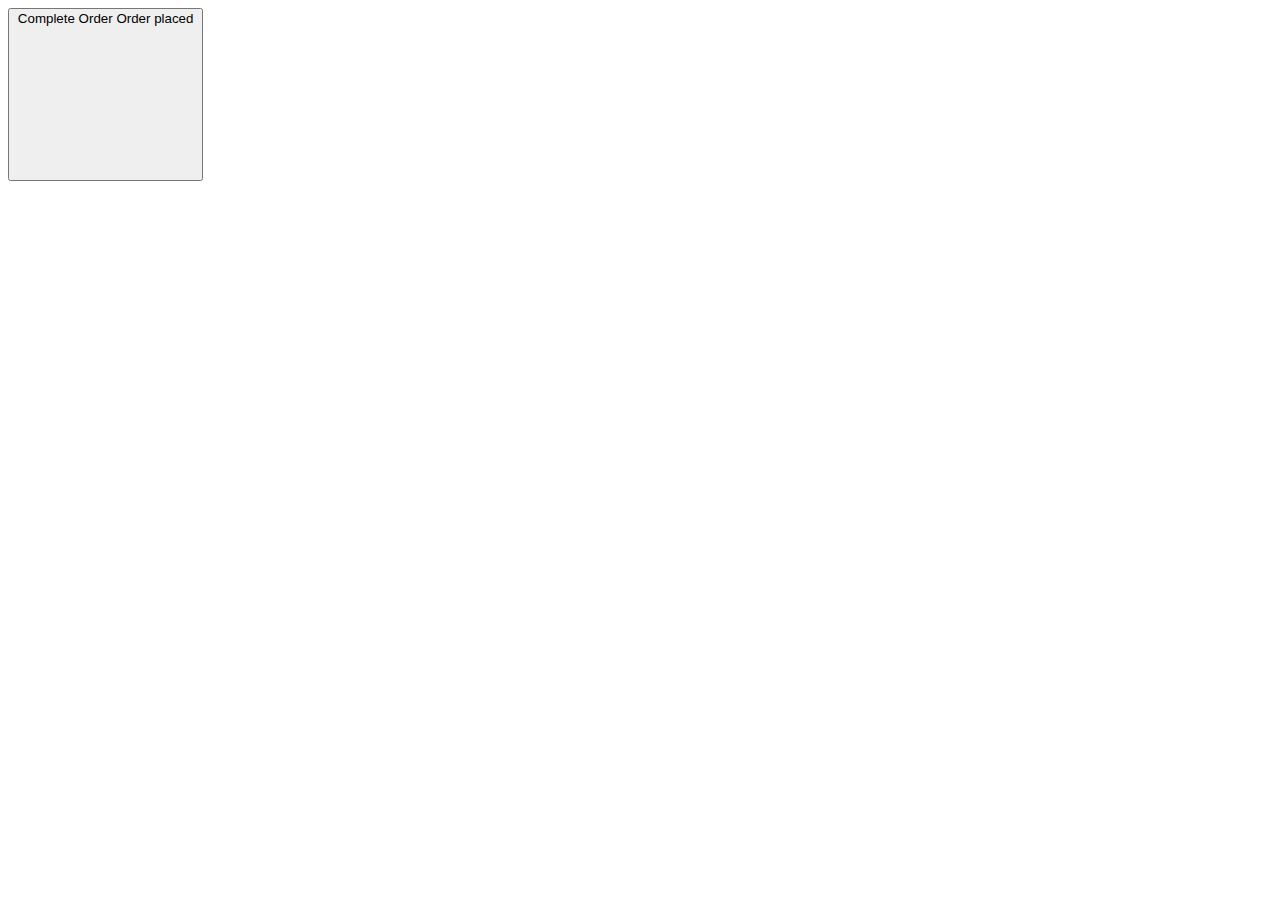
<file: random.html>
<!DOCTYPE html>
<html lang="en">
<head>
    <meta charset="UTF-8">
    <meta http-equiv="X-UA-Compatible" content="IE=edge">
    <meta name="viewport" content="width=device-width, initial-scale=1.0">
    <title>Document</title>
    <style>
        
.truck-button {
    --color: #fff;
    --background: #2B3044;
    --tick: #16BF78;
    --base: #0D0F18;
    --wheel: #2B3044;
    --wheel-inner: #646B8C;
    --wheel-dot: #fff;
    --back: #6D58FF;
    --back-inner: #362A89;
    --back-inner-shadow: #2D246B;
    --front: #A6ACCD;
    --front-shadow: #535A79;
    --front-light: #FFF8B1;
    --window: #2B3044;
    --window-shadow: #404660;
    --street: #646B8C;
    --street-fill: #404660;
    --box: #DCB97A;
    --box-shadow: #B89B66;
    padding: 12px 0;
    width: 172px;
    cursor: pointer;
    text-align: center;
    position: relative;
    border: none;
    outline: none;
    color: var(--color);
    background: var(--background);
    border-radius: var(--br, 5px);
    -webkit-appearance: none;
    -webkit-tap-highlight-color: transparent;
    transform-style: preserve-3d;
    transform: rotateX(var(--rx, 0deg)) translateZ(0);
    transition: transform .5s, border-radius .3s linear var(--br-d, 0s);
    &:before,
    &:after {
        content: '';
        position: absolute;
        left: 0;
        top: 0;
        width: 100%;
        height: 6px;
        display: block;
        background: var(--b, var(--street));
        transform-origin: 0 100%;
        transform: rotateX(90deg) scaleX(var(--sy, 1));
    }
    &:after {
        --sy: var(--progress, 0);
        --b: var(--street-fill);
    }
    .default,
    .success {
        display: block;
        font-weight: 500;
        font-size: 14px;
        line-height: 24px;
        opacity: var(--o, 1);
        transition: opacity .3s;
    }
    .success {
        --o: 0;
        position: absolute;
        top: 12px;
        left: 0;
        right: 0;
        svg {
            width: 12px;
            height: 10px;
            display: inline-block;
            vertical-align: top;
            fill: none;
            margin: 7px 0 0 4px;
            stroke: var(--tick);
            stroke-width: 2;
            stroke-linecap: round;
            stroke-linejoin: round;
            stroke-dasharray: 16px;
            stroke-dashoffset: var(--offset, 16px);
            transition: stroke-dashoffset .4s ease .45s;
        }
    }
    .truck {
        position: absolute;
        width: 72px;
        height: 28px;
        transform: rotateX(90deg) translate3d(var(--truck-x, 4px), calc(var(--truck-y-n, -26) * 1px), 12px);
        &:before,
        &:after {
            content: '';
            position: absolute;
            bottom: -6px;
            left: var(--l, 18px);
            width: 10px;
            height: 10px;
            border-radius: 50%;
            z-index: 2;
            box-shadow: inset 0 0 0 2px var(--wheel), inset 0 0 0 4px var(--wheel-inner);
            background: var(--wheel-dot);
            transform: translateY(calc(var(--truck-y) * -1px)) translateZ(0);
        }
        &:after {
            --l: 54px;
        }
        .wheel,
        .wheel:before {
            position: absolute;
            bottom: var(--b, -6px);
            left: var(--l, 6px);
            width: 10px;
            height: 10px;
            border-radius: 50%;
            background: var(--wheel);
            transform: translateZ(0);
        }
        .wheel {
            transform: translateY(calc(var(--truck-y) * -1px)) translateZ(0);
        }
        .wheel:before {
            --l: 35px;
            --b: 0;
            content: '';
        }
        .front,
        .back,
        .box {
            position: absolute;
        }
        .back {
            left: 0;
            bottom: 0;
            z-index: 1;
            width: 47px;
            height: 28px;
            border-radius: 1px 1px 0 0;
            background: linear-gradient(68deg, var(--back-inner) 0%, var(--back-inner) 22%, var(--back-inner-shadow) 22.1%, var(--back-inner-shadow) 100%);
            &:before,
            &:after {
                content: '';
                position: absolute;
            }
            &:before {
                left: 11px;
                top: 0;
                right: 0;
                bottom: 0;
                z-index: 2;
                border-radius: 0 1px 0 0;
                background: var(--back);
            }
            &:after {
                border-radius: 1px;
                width: 73px;
                height: 2px;
                left: -1px;
                bottom: -2px;
                background: var(--base);
            }
        }
        .front {
            left: 47px;
            bottom: -1px;
            height: 22px;
            width: 24px;
            -webkit-clip-path: polygon(55% 0, 72% 44%, 100% 58%, 100% 100%, 0 100%, 0 0);
            clip-path: polygon(55% 0, 72% 44%, 100% 58%, 100% 100%, 0 100%, 0 0);
            background: linear-gradient(84deg, var(--front-shadow) 0%, var(--front-shadow) 10%, var(--front) 12%, var(--front) 100%);
            &:before,
            &:after {
                content: '';
                position: absolute;
            }
            &:before {
                width: 7px;
                height: 8px;
                background: #fff;
                left: 7px;
                top: 2px;
                -webkit-clip-path: polygon(0 0, 60% 0%, 100% 100%, 0% 100%);
                clip-path: polygon(0 0, 60% 0%, 100% 100%, 0% 100%);
                background: linear-gradient(59deg, var(--window) 0%, var(--window) 57%, var(--window-shadow) 55%, var(--window-shadow) 100%)
            }
            &:after {
                width: 3px;
                height: 2px;
                right: 0;
                bottom: 3px;
                background: var(--front-light);
            }
        }
        .box {
            width: 13px;
            height: 13px;
            right: 56px;
            bottom: 0;
            z-index: 1;
            border-radius: 1px;
            overflow: hidden;
            transform: translate(calc(var(--box-x, -24) * 1px), calc(var(--box-y, -6) * 1px)) scale(var(--box-s, .5));
            opacity: var(--box-o, 0);
            background: linear-gradient(68deg, var(--box) 0%, var(--box) 50%, var(--box-shadow) 50.2%, var(--box-shadow) 100%);
            background-size: 250% 100%;
            background-position-x: calc(var(--bx, 0) * 1%);
            &:before,
            &:after {
                content: '';
                position: absolute;
            }
            &:before {
                content: '';
                background: rgba(white, .2);
                left: 0;
                right: 0;
                top: 6px;
                height: 1px;
            }
            &:after {
                width: 6px;
                left: 100%;
                top: 0;
                bottom: 0;
                background: var(--back);
                transform: translateX(calc(var(--hx, 0) * 1px));
            }
        }
    }
    &.animation {
        --rx: -90deg;
        --br: 0;
        .default {
            --o: 0;
        }
        &.done {
            --rx: 0deg;
            --br: 5px;
            --br-d: .2s;
            .success {
                --o: 1;
                --offset: 0;
            }
        }
    }
}

html {
    box-sizing: border-box;
    -webkit-font-smoothing: antialiased;
}

* {
    box-sizing: inherit;
    &:before,
    &:after {
        box-sizing: inherit;
    }
}

// Center & dribbble
body {
    min-height: 100vh;
    display: flex;
    font-family: 'Inter UI', 'Inter', Arial;
    justify-content: center;
    align-items: center;
    background: #ECEFFC;
    .dribbble {
        position: fixed;
        display: block;
        right: 20px;
        bottom: 20px;
        img {
            display: block;
            height: 28px;
        }
    }
    .twitter {
        position: fixed;
        display: block;
        right: 64px;
        bottom: 14px;
        svg {
            width: 32px;
            height: 32px;
            fill: #1da1f2;
        }
    }
}
    </style>
</head>
<body>
    <button class="truck_button">
        <span class="default">Complete Order</span>
        <span class="success">Order placed
            <svg viewbox="0 0 12 10"><polyline points="1.5 6 4.5 10.5 1"></polyline></svg>
        </span>
        <div class="truck">
            <div class="wheel"></div>
            <div class="back"></div>
            
        
        
    </button>
</body>
</html>
</file>
